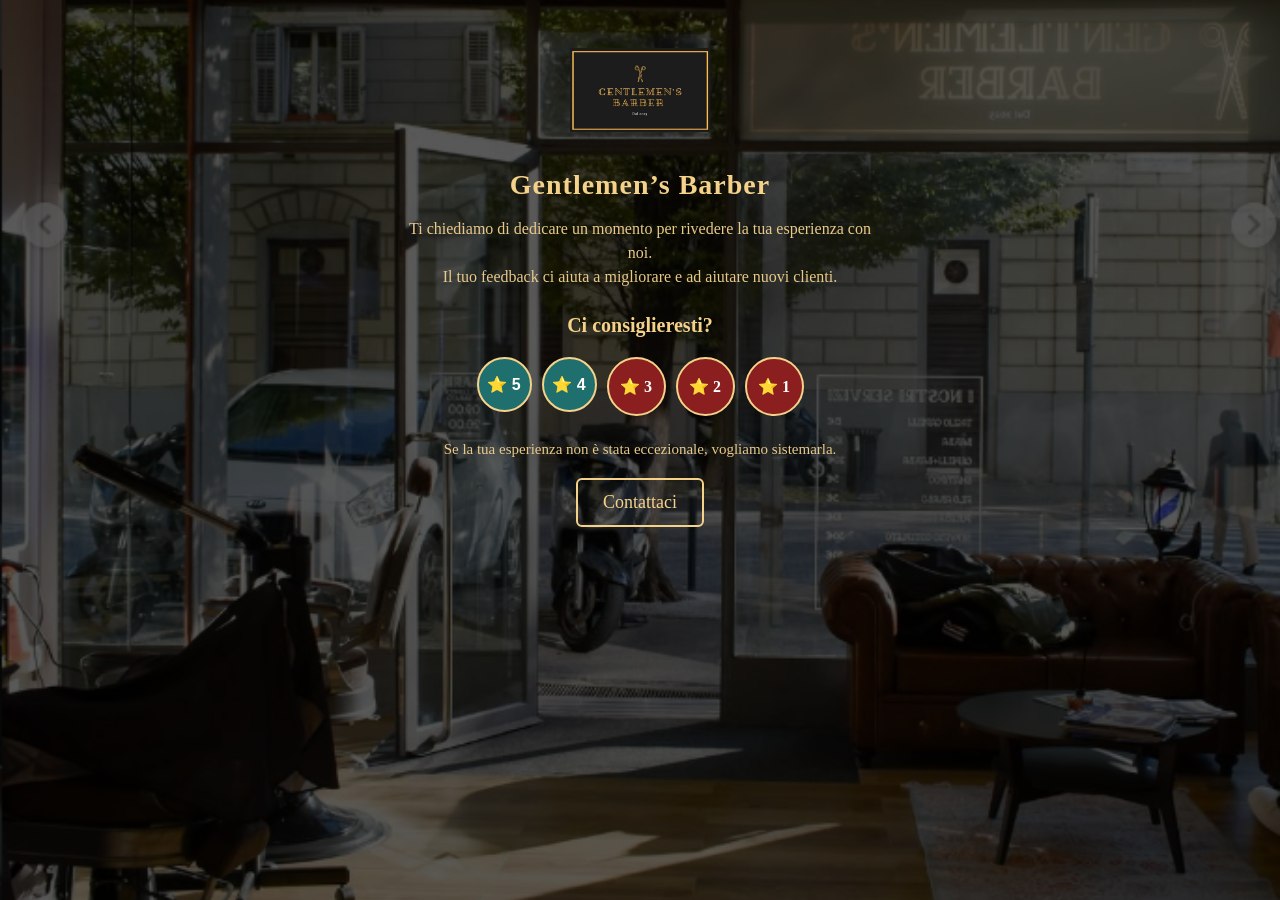
<file: index.html>
<!DOCTYPE html>
<html lang="it">
<head>
  <meta charset="UTF-8" />
  <meta name="viewport" content="width=device-width, initial-scale=1.0" />
  <title>Gentlemen's Barber - Feedback</title>
  <link rel="stylesheet" href="style.css" />
</head>

<body>

  <div class="background"></div>

  <div class="container">

    <img src="Logo.png" alt="Gentlemen's Barber Logo" class="logo" />

    <h2 class="title">Gentlemen’s Barber</h2>

    <p class="subtitle">
      Ti chiediamo di dedicare un momento per rivedere la tua esperienza con noi.<br>
      Il tuo feedback ci aiuta a migliorare e ad aiutare nuovi clienti.
    </p>

    <h3 class="question">Ci consiglieresti?</h3>

    <div class="rating">
      <button class="rate green" onclick="showGoogle()">⭐ 5</button>
      <button class="rate green" onclick="showGoogle()">⭐ 4</button>

      <a class="rate red" href="negativa.html">⭐ 3</a>
      <a class="rate red" href="negativa.html">⭐ 2</a>
      <a class="rate red" href="negativa.html">⭐ 1</a>
    </div>

    <p class="note">
      Se la tua esperienza non è stata eccezionale, vogliamo sistemarla.
    </p>

    <a class="contact-btn" href="https://wa.me/393313294477?text=Ciao%20Gentlemen's%20Barber,%20vorrei%20parlare%20di%20un%20problema." target="_blank">
        Contattaci
    </a>

  </div>

  <!-- POPUP GOOGLE -->
  <div id="googlePopup" class="popup hidden">
  <div class="popup-box">

    <div class="close-popup" onclick="closePopup()">✕</div>

    <p class="popup-text">
      Siamo così felici di sapere che ci consiglierai.<br>
      Per favore condividi la tua esperienza cliccando sul logo.
    </p>

    <a href="https://www.google.it/maps/place/Gentlemen%E2%80%99s+Barber/@45.6548396,13.7985296,20z/data=!4m15!1m8!3m7!1s0x477b6b1945fbe1e5:0xdce32f7df4ce9e55!2sRotonda+del+Boschetto,+34126+Trieste+TS!3b1!8m2!3d45.6547543!4d13.7980334!16s%2Fg%2F11csrgymqz!3m5!1s0x477b6bac2b5f909f:0x95e37fd091681bb4!8m2!3d45.6550037!4d13.7992076!16s%2Fg%2F11zjp75572?entry=ttu" target="_blank">
        <img src="GoogleScritta.png" class="google-img" alt="Lascia una recensione su Google">
    </a>

    <p class="popup-small">
      Se hai dubbi che desideri affrontare in privato, contattaci.
    </p>

    <a class="contact-btn small" href="https://wa.me/393313294477?text=Ciao%20Gentlemen's%20Barber,%20vorrei%20parlare%20di%20un%20problema." target="_blank">
        Contattaci
    </a>

  </div>
</div>

  </div>

  <script>
    function showGoogle() {
      document.getElementById("googlePopup").classList.remove("hidden");
    }

    function closePopup() {
        document.getElementById("googlePopup").classList.add("hidden");
    }
    </script>
</body>
</html>
</file>
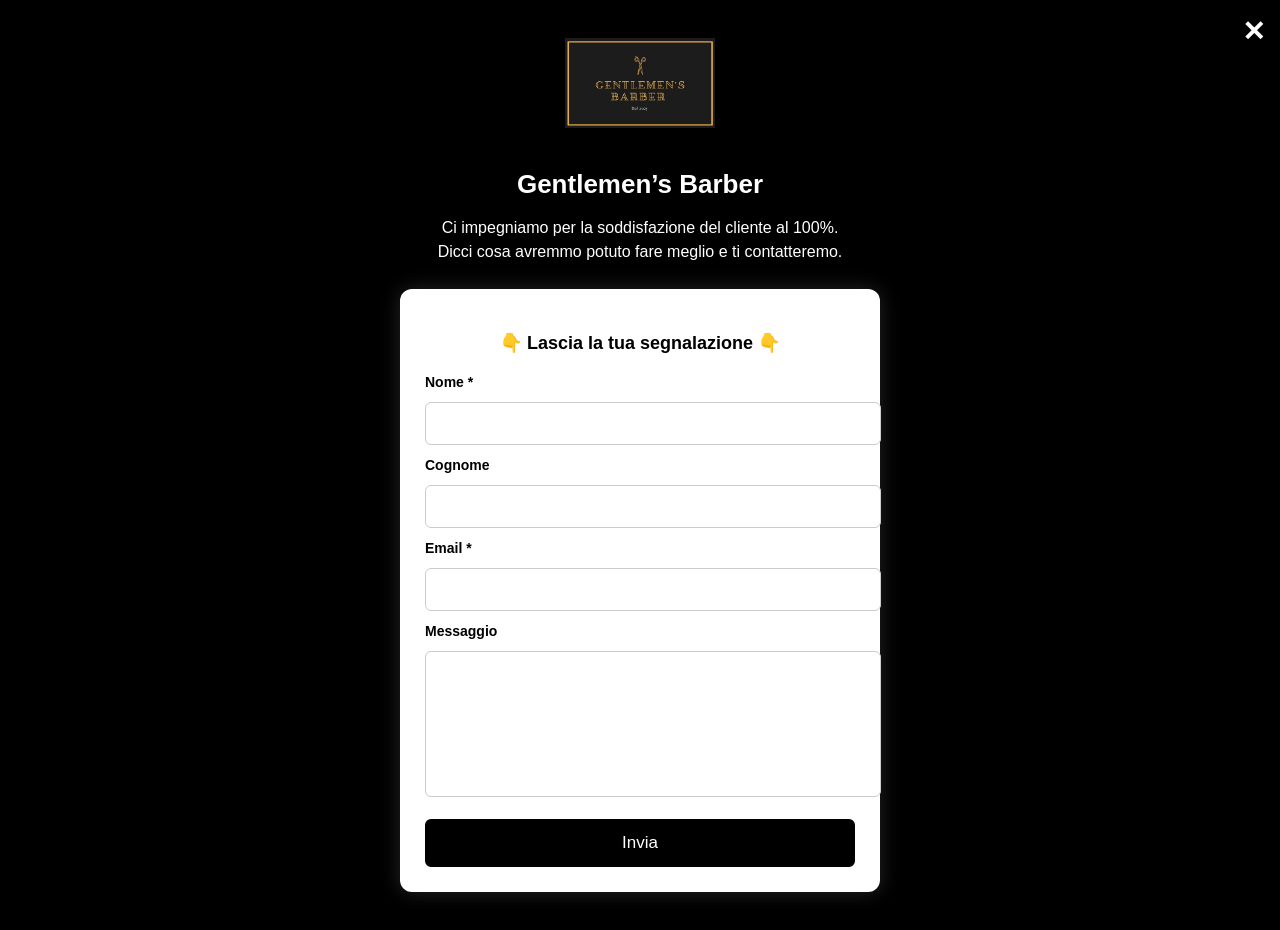
<file: negativa.html>
<!DOCTYPE html>
<html lang="it">
<head>
  <meta charset="UTF-8">
  <meta name="viewport" content="width=device-width, initial-scale=1.0">
  <title>Gentlemen’s Barber - Segnalazione Cliente</title>
  <link rel="stylesheet" href="style.css">
</head>

<body class="negative-body">

    <div class="exit-top-right" onclick="goHome()">✕</div>

  <div class="negative-container">

    <img src="Logo.png" class="negative-logo" alt="Logo">

    <h2 class="negative-title">Gentlemen’s Barber</h2>

    <p class="negative-subtitle">
      Ci impegniamo per la soddisfazione del cliente al 100%.<br>
      Dicci cosa avremmo potuto fare meglio e ti contatteremo.
    </p>

   <div class="negative-box">

  <h3 class="negative-box-title">👇 Lascia la tua segnalazione 👇</h3>

  <form id="negativeForm" class="negative-form" onsubmit="return sendNegative(event)">
    <label>Nome *</label>
    <input type="text" required>

    <label>Cognome</label>
    <input type="text">

    <label>Email *</label>
    <input type="email" required>

    <label>Messaggio</label>
    <textarea></textarea>

    <button type="submit">Invia</button>
  </form>

  <p id="thankYouMessage" class="thank-you hidden">
    Grazie per darci un po' del tuo tempo per migliorare
  </p>

</div>

  </div>

  <script>
  function sendNegative(event) {
    event.preventDefault(); // evita il refresh

    // nasconde il form
    document.getElementById("negativeForm").classList.add("hidden");

    // mostra il messaggio di ringraziamento
    document.getElementById("thankYouMessage").classList.remove("hidden");

    return false;
  }

  function goHome() {
    window.location.href = "index.html";
  }
</script>


</body>
</html>
</file>
<file: style.css>
/* Background */
.background {
  position: fixed;
  top: 0;
  left: 0;
  width: 100%;
  height: 100%;
  background: url("Background.png") center/cover no-repeat;
  filter: brightness(0.35);
  z-index: -1;
}

/* Container */
.container {
  max-width: 480px;
  margin: 0 auto;
  padding: 40px 20px;
  text-align: center;
  color: #f5d28a;
  font-family: "Georgia", serif;
}

/* Logo */
.logo {
  width: 140px;
  margin-bottom: 10px;
}

/* Titles */
.title {
  font-size: 28px;
  font-weight: bold;
  margin-bottom: 15px;
  letter-spacing: 1px;
}

.subtitle {
  font-size: 16px;
  line-height: 1.5;
  margin-bottom: 25px;
  color: #e8c98a;
}

.question {
  font-size: 20px;
  margin-bottom: 20px;
  font-weight: bold;
}

/* Rating buttons */
.rating {
  display: flex;
  justify-content: center;
  gap: 10px;
  margin-bottom: 25px;
}

.rate {
  width: 55px;
  height: 55px;
  border-radius: 50%;
  border: 2px solid #f5d28a;
  font-size: 16px;
  display: flex;
  justify-content: center;
  align-items: center;
  text-decoration: none;
  color: white;
  font-weight: bold;
}

.green {
  background: #1f6f6f;
}

.red {
  background: #8b1e1e;
}

/* Note */
.note {
  margin-bottom: 20px;
  font-size: 15px;
  color: #e8c98a;
}

/* Contact button */
.contact-btn {
  display: inline-block;
  padding: 12px 25px;
  border: 2px solid #f5d28a;
  color: #f5d28a;
  text-decoration: none;
  font-size: 18px;
  border-radius: 6px;
}

.contact-btn:hover {
  background: #f5d28a;
  color: black;
}

.fake-form {
  display: flex;
  flex-direction: column;
  gap: 12px;
  margin-top: 20px;
}

.fake-form input,
.fake-form textarea {
  padding: 12px;
  border-radius: 6px;
  border: 1px solid #f5d28a;
  background: rgba(0,0,0,0.4);
  color: #f5d28a;
  font-size: 16px;
}

.fake-form textarea {
  height: 120px;
  resize: none;
}

.fake-form button {
  padding: 12px;
  background: #f5d28a;
  color: black;
  border: none;
  border-radius: 6px;
  font-size: 18px;
  cursor: pointer;
}

/* POPUP */
.popup {
  position: fixed;
  top: 0;
  left: 0;
  width: 100%;
  height: 100%;
  background: rgba(0,0,0,0.75);
  display: flex;
  justify-content: center;
  align-items: center;
}

.hidden {
  display: none;
}

.popup-box {
  background: black;
  border: 2px solid #f5d28a;
  padding: 25px;
  width: 85%;
  max-width: 380px;
  text-align: center;
  color: #f5d28a;
  border-radius: 10px;
}

.popup-text {
  font-size: 18px;
  margin-bottom: 20px;
}

.google-img {
  width: 180px;
  cursor: pointer;
  margin-bottom: 20px;
}

.popup-small {
  font-size: 14px;
  margin-bottom: 15px;
}

.contact-btn.small {
  font-size: 16px;
  padding: 10px 20px;
}

.close-popup {
  position: absolute;
  top: 8px;
  right: 12px;
  font-size: 22px;
  color: #f5d28a;
  cursor: pointer;
  font-weight: bold;
  transition: 0.2s;
}

.close-popup:hover {
  color: white;
}

/* PAGINA NEGATIVA */
.negative-body {
  background: black;
  color: white;
  font-family: Arial, sans-serif;
  padding: 30px 15px;
}

.negative-container {
  max-width: 480px;
  margin: 0 auto;
  text-align: center;
}

.negative-logo {
  width: 150px;
  margin-bottom: 15px;
}

.negative-title {
  font-size: 26px;
  font-weight: bold;
  margin-bottom: 15px;
}

.negative-subtitle {
  font-size: 16px;
  line-height: 1.5;
  margin-bottom: 25px;
}

/* BOX BIANCO */
.negative-box {
  background: white;
  color: black;
  padding: 25px;
  border-radius: 12px;
  box-shadow: 0 0 20px rgba(255,255,255,0.15);
}

.negative-box-title {
  font-size: 18px;
  margin-bottom: 20px;
}

/* FORM */
.negative-form {
  display: flex;
  flex-direction: column;
  gap: 12px;
  text-align: left;
}

.negative-form label {
  font-weight: bold;
  font-size: 14px;
}

.negative-form input,
.negative-form textarea {
  width: 100%;
  padding: 12px;
  border-radius: 6px;
  border: 1px solid #ccc;
  font-size: 15px;
}

.negative-form textarea {
  height: 120px;
  resize: none;
}

.negative-form button {
  margin-top: 10px;
  padding: 12px;
  background: black;
  color: white;
  border: 2px solid black;
  border-radius: 6px;
  font-size: 17px;
  cursor: pointer;
  transition: 0.2s;
}

.negative-form button:hover {
  background: white;
  color: black;
}

.thank-you {
  font-size: 18px;
  font-weight: bold;
  text-align: center;
  margin-top: 20px;
}

.hidden {
  display: none;
}

.exit-top-right {
  position: fixed;
  top: 15px;
  right: 15px;
  font-size: 28px;
  font-weight: bold;
  color: white;
  cursor: pointer;
  z-index: 9999;
  transition: 0.2s;
}

.exit-top-right:hover {
  color: #bbbbbb;
}

/* Mobile */
@media (max-width: 480px) {
  .rate {
    width: 48px;
    height: 48px;
    font-size: 14px;
  }
}
</file>
